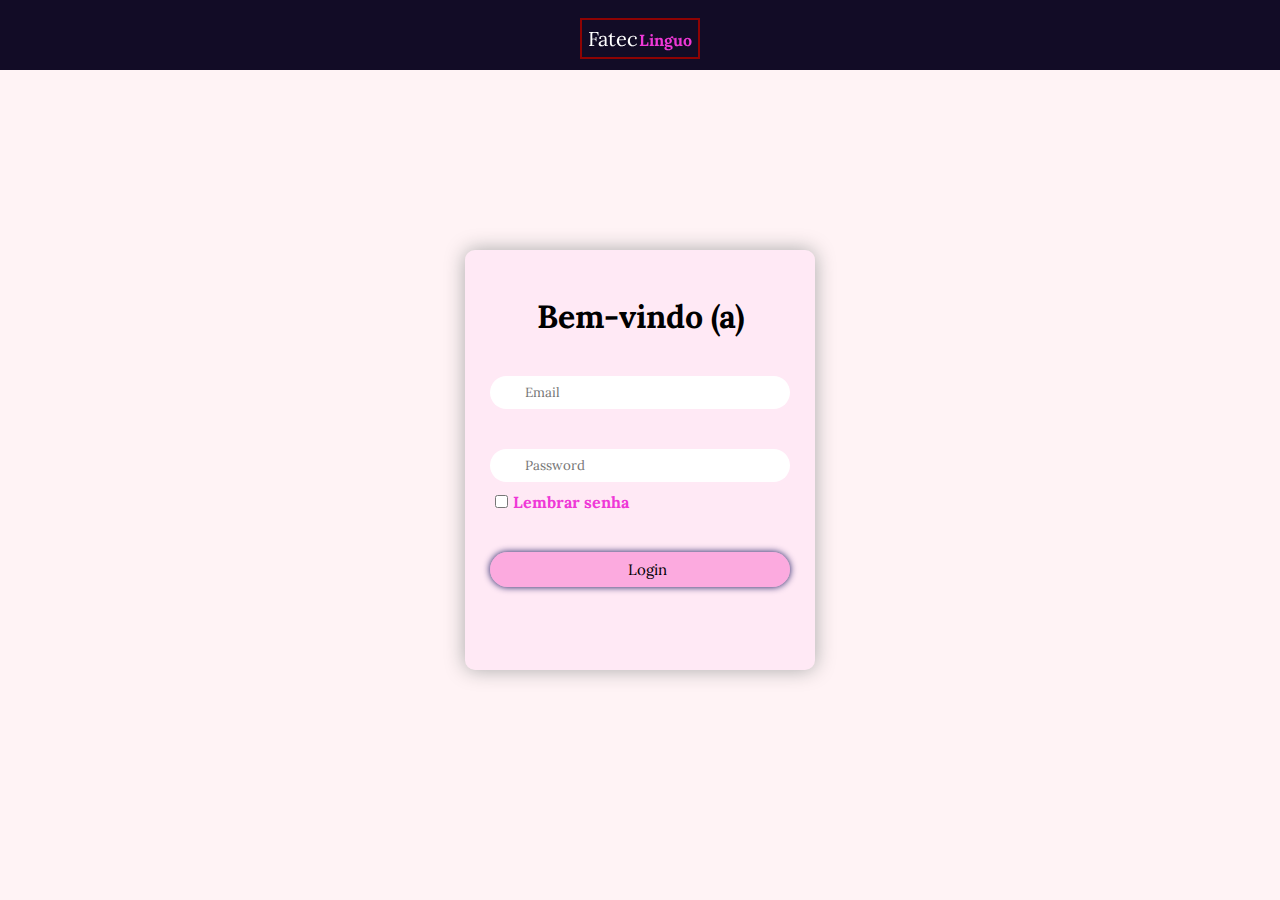
<file: login.html>
<!DOCTYPE html>
<html lang="en">
<head>
    
  <meta charset="UTF-8">
  <meta http-equiv="X-UA-Compatible" content="IE=edge">
  <meta name="viewport" content="width=device-width, initial-scale=1.0">
  <title>Login</title>
  <link rel="stylesheet" href="stylelog.css">
  <link rel="stylesheet" href="styles.css">

</head>
<body>
  <div class="row">
    <div class="col-md-6 align-self-center text-center">
        <div id="container">
            <nav class="navbar">
                <a class="fatec-linguo">Fatec<span>Linguo</span></a>
            </nav>
        </div>

        

  <div class="container">
    <div class="buttonsForm">
      
   
      
    </div>
    <h1>Bem-vindo (a)</h1>
    <form id="login">
        <input type="text" id="emailInput" placeholder="Email" required />
        <i class="fas fa-envelope iEmail"></i>
        <input type="password" id="senhaInput" placeholder="Password" required />
        <i class="fas fa-lock iPassword"></i>
        <div class="divCheck">
          <input type="checkbox" />
          <span>Lembrar senha</span>
        </div>
        <button type="button" onclick="fazerLogin()">Login</button>
      </form>
      
    
      

     
  </div>

  
  <script>
    // Função de validação de email
    function validarEmail(email) {
      var regex = /^[^\s@]+@[^\s@]+\.[^\s@]+$/;
      return regex.test(email);
    }
  
    function fazerLogin() {
      var emailInput = document.querySelector('#emailInput').value;
      var senhaInput = document.querySelector('#senhaInput').value;
  
      if (validarEmail(emailInput) && senhaInput.length >= 6) {
        // Redirecionar o usuário para a página index.html
        window.location.href = 'index.html';
      } else {
        alert('Por favor, insira um email válido e uma senha com pelo menos 6 caracteres.');
      }
    }
  </script>
  


<script src="script.js"></script>

</body>
</html>
</file>
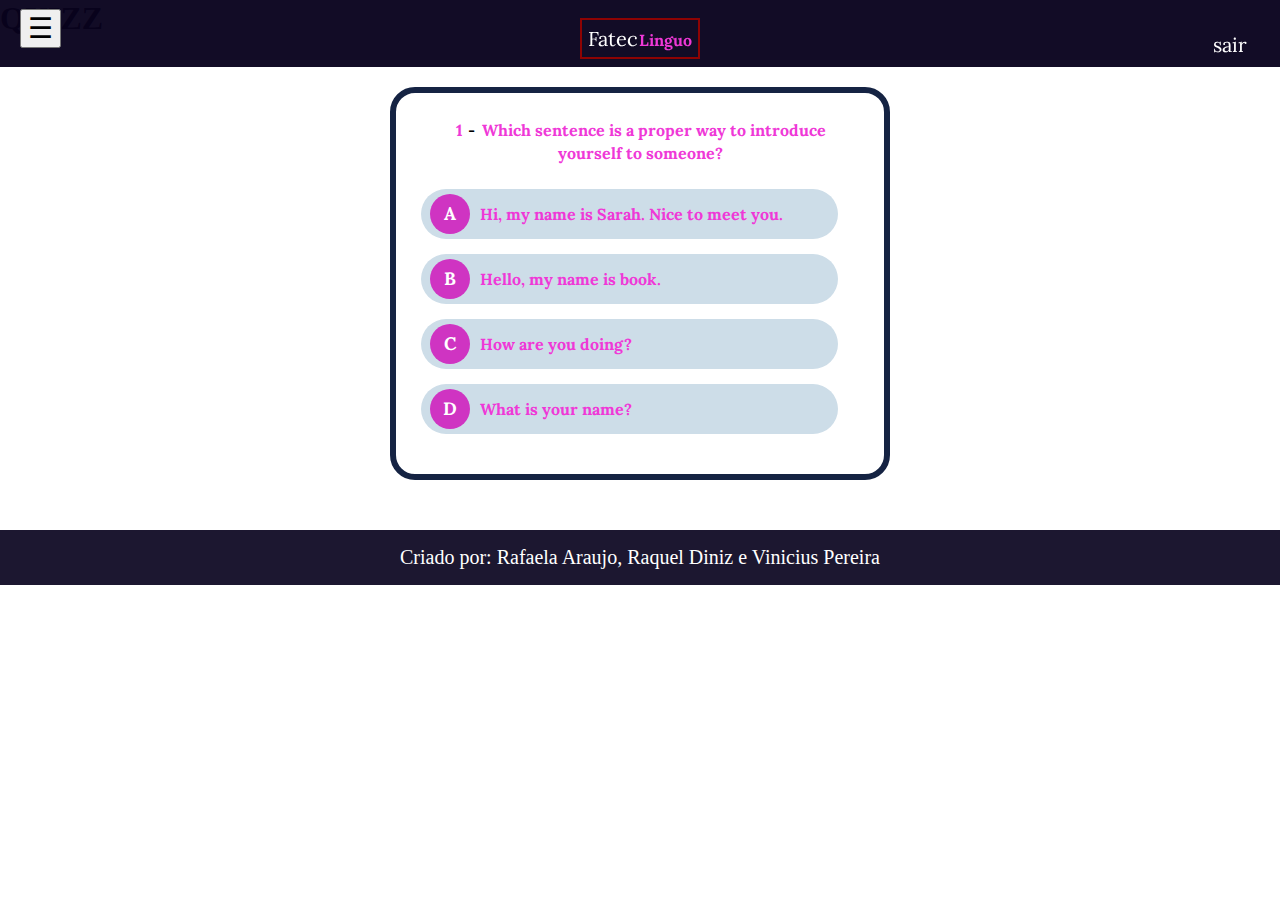
<file: quiz.html>
<!DOCTYPE html>
<html lang="en">
<head>
    <meta charset="UTF-8">
    <meta http-equiv="X-UA-Compatible" content="IE=edge">
    <title>Quizz</title>
    <meta name="viewport" content="width=device-width, initial-scale=1">
    <link rel="stylesheet" href="stylequiz.css">
    <script src="script.js" defer></script>
</head>
<body>
    <div id="container">
      <nav class="navbar">
          <a class="fatec-linguo">Fatec<span>Linguo</span></a>
          <div class="logout-button">
            <a href="login.html">sair</a>
        </div>
      </nav>
  </div>
</div>

<div class="sidebar">
    <ul>
      <li><a href="index.html">Inicio</a></li>
      <li><a href="revisao.html">Revisão</a></li>
      <li><a href="quiz.html">Quiz</a></li>
      <li><a href="creditos.html">Créditos</a></li>
      <li><a class="close-menu">Fechar</a></li>
      <!--botao para acessar o menu-->
    <button class="menu-toggle">&#9776;</button>
    </ul>        
</div>
    
   <h1>QUIZZ</h1>
   <div id="score-container" class="hide">
    <h2>Parabéns!</h2>
    <p id="display-score"><span></span>%</p>
    <p>Você acertou<span id="correct-answers">0</span> de <span id="questions-qty"></span> perguntas</p>
    <button id="restart">Refazer quizz!</button>
  </div>

  
  <!-- QUIZZ CONTAINER -->
  <div id="quizz-container">
    <p id="question">
      <span id="question-number"></span> - <span id="question-text"></span>
    </p>
    <div id="answers-box">
      <button><span class="btn-letter">a</span> <span class="question-answer"></span></button>
      <button><span class="btn-letter">b</span> <span class="question-answer"></span></button>
      <button><span class="btn-letter">c</span> <span class="question-answer"></span></button>
      <button><span class="btn-letter">d</span> <span class="question-answer"></span></button>
    </div>
  </div>

  <!-- template resposta -->
  <button class="answer-template hide"><span class="btn-letter"></span> <span class="question-answer"></span></button>


 <!-- Footer -->
 <footer class="footer">
    <p>Criado por: Rafaela Araujo, Raquel Diniz e Vinicius Pereira</p>
</footer>

<script src="quiz.js"></script>
   
   
</body>
</html>
</file>
<file: stylelog.css>
@import url('https://fonts.googleapis.com/css2?family=Cookie&family=Jost:wght@200;300&family=Lora:wght@600&display=swap');
@import url('https://fonts.googleapis.com/css2?family=Roboto+Slab&display=swap');


* {
  margin: 0;
  padding: 0;
  box-sizing: border-box;
  font-family:'Lora', Courier, monospace;
}
html {
  scroll-behavior: smooth;
}

body {
  font-family:'Lora', Courier, monospace;
  width: 100vw;
  height: 100vh;
  display: flex;
  align-items: center;
  justify-content: center;
  background-color: rgba(255, 202, 211, 0.219);
  
  
}

.navbar {
  position: fixed;
  top: 0;
  bottom: -2;
  left: 0;
  width: 100%;
  font-family: "Lora";
  font-size: 30px;
  text-align: center;
  color: white;
  background-color: #08021df5;
  padding: 16px;
}

.navbar a {
  color: #fff;
  text-decoration: none;
  font-size: 20px;
  font-family:'Lora', monospace;
  padding: 6px;
  
 
}

.fatec-linguo {
    border: 2px solid rgb(142, 3, 3);
    margin: 5px;
    padding: 1.5em;
}  

.container {
  background-color: rgba(255, 202, 248, 0.219);
  padding: 6px;
  width: 350px;
  height: 420px;
  display: flex;
  flex-direction: column;
  align-items: center;
  position: relative;
  overflow: hidden;
  border-radius: 10px;
  box-shadow: 0 0 20px 0 darkgrey;
}

form {
  position: absolute;
  margin-top: 80px;
  transition: .5s;
  width: 300px;
  height: 400px;
}

.buttonsForm {
  margin-top: 40px;
  position: relative;
  border-radius: 30px;
  box-shadow: 0 0 7px 0 rgb(23, 18, 92);
}


.btnColor {
  position: absolute;
  width: 108px;
  height: 100%;
  background-color: #f866c77a;
  border-radius: 30px;
  transition: .3s;
  
}

input[type="text"], input[type="password"] {
  border: none;
  margin-top: 40px;
  border-radius: 60px;
  padding: 8px 0 8px 35px;
  outline: none;
  width: 100%;
  
  
}

button[type="button"] {
  box-shadow: 0 0 7px 0 rgb(23, 18, 92);
  background-color: #f866c77a;
  border-radius: 30px;
  width: 100%;
  border: none;
  outline: none;
  padding: 8px 0 8px 15px;
  font-size: 15px;
  margin-top: 40px;
  cursor: pointer;
  color: #000000;
}

.divCheck {
  margin: 10px 0 0 5px;
  width: 80%;
  font-size: 13px;
  color: rgb(90, 87, 87);
}

#signin {
  left: 25px;
  
}

#signup {
  left: 450px;
}

i {
  position: absolute;
  left: 0;
  padding: 10px 10px;
}

.iEmail {
  top: 40px;
}

.iPassword {
  top: 114px;
}
</file>
<file: styles.css>
@import url('https://fonts.googleapis.com/css2?family=Cookie&family=Jost:wght@200;300&family=Lora:wght@600&display=swap');
@import url('https://fonts.googleapis.com/css2?family=Roboto+Slab&display=swap');


* {
  box-sizing: border-box;
  text-decoration: none;
  margin: 0;
}

html {
  scroll-behavior: smooth;
}

/* menu lateral e bar */
.navbar {
  position: fixed;
  top: 0;
  bottom: -2;
  left: 0;
  width: 100%;
  font-family: "Lora";
  font-size: 30px;
  text-align: center;
  color: white;
  background-color: #08021df5;
  padding: 16px;
}


.logout-button {
  margin-top: -22px;
  margin-bottom: -6px;
  padding-left: 830px;
  margin-left: 350px;
  color: white;
  font-size: 15px;
}


.navbar a {
  color: #fff;
  text-decoration: none;
  font-size: 20px;
  font-family:'Lora', monospace;
  padding: 6px; 
}

.sair{
  margin-left: 600px;
  padding-left: 608px;
  margin-bottom: 0px;
  margin-top: -38px;
  
}

/*BOTAO PARA SAIR*/
#btnRedirect{
  cursor: pointer;
  image-rendering: auto;
  margin-left: 314px;
}

/*Botao saiba mais*/
.btn-right {
  float: right;
  cursor: pointer;
  font-weight: bolder;
  background-color: #fdc03bca; 
  border-radius: 45%;
  font-size: 19px;
  box-shadow: none;
  color: white;
  border: none;
  padding: 4px 16px 4px 13px;
  margin-left: 3px;
  margin-top: 22px;
  margin-right: 3px;
}

.btn-right-anc{
  text-decoration: none;
  color: white;
}

span{
  font-size: 16px;
  font-family: 'Lora', Courier, monospace;
  color: #ef38d7;
  margin-left: 1.9px;
  margin-top: 20px;
  font-weight: bold;
}
/* Estilos para o menu lateral */
.sidebar {
  padding: 2px;
  position: fixed;
  top: 0;
  left: -300px;
  width: 209px;
  height: 100%;
  background-color: #08021de1;
  padding-top: 60px;
  transition: all 0.3s ease;
  z-index: 2;
}

.content {
  padding: 7px;
}

.sidebar ul {
  list-style: none;
  margin: 0;
  padding: 12px;
}

.sidebar li {
  margin-bottom: 10px;
}



.sidebar li a {
  display: block;
  padding: 13px;
  color: #ffffff;
  font-size: 18px;
  text-decoration: none;
  transition: all 0.3s ease;

}

.sidebar li a:hover {
  background-color: #92a1cd;
}

.menu-toggle {
  position: fixed;
  top: 9px;
  left: 20px;
  font-size: 28px;
  cursor: pointer;
  z-index: 4;
}

/* Estilos para abrir e fechar o menu */
.menu-open {
  transform: translateX(300px);
  cursor: pointer;
 
  font-family:'Lora', Courier, monospace;
}

.menu-close {
  transform: translateX(0);
  cursor: pointer;
  background-color: #92a1cd;
}

.fatec-linguo {
  border: 2px solid rgb(142, 3, 3);
  margin: 5px;
  padding: 1.5em;
}

.container-banners {
  margin-top: -3px;
  margin-bottom: 3px;
  padding-top: 50px;
  padding-bottom: 23px;
}

.container-banners .slide-container .slide {
  background-color: #08021df5;
  width: 400px;
  height: 218px;
  min-height: 100vh;
  display: flex;
  align-items: center;
  flex-wrap: wrap;
  gap: 15px;
  padding: 20px 9%;
  padding-bottom: 100px;
  margin-top: 2px;
}

.container-banners .slide-container .slide .content-slide {
  flex: 1 1 350px;
  animation: slideContent 0.4s linear 0.4s backwards;
}

@keyframes slideContent {
  0% {
    opacity: 0;
    transform: translateX(-50px);
  }
}


.container-banners .slide-container .slide .content-slide .btn-slide {
  margin-top: 10px;
  display: inline-block;
  background: rgb(255, 168, 243);
  color: #ffffff;
  font-size: 15px;
  padding: 9px 40px;
  border-radius: 5px;
  font-family: 'Noto Sans', sans-serif;
  text-decoration: none;
}

.container-banners .slide-container .slide .content-slide .btn-slide:hover{
  background: rgba(254, 124, 213, 0.45);
  border: 2px solid #d46dc6;
  color: #ffffff;
}

.container-banners .slide-container{
  display: none;
}

.container-banners .slide-container.active{
  display: block;
}
.container-banners .slide-container .slide .banner1 {   
      z-index: 1;
      position: absolute; 
      right: 0; 
      min-width: 100%; 
      min-height: 100%;
      width: 100vw; 
      height: auto; 
      z-index: -1000;
      /* background: url(img/Seja\ bem-vindo\,\ Fateco\ \(a\)\ \(1\).gif) no-repeat;
      background-size: cover; 
   */
}
.banner1 .banner2 .banner3 {
  max-width: 100%;
  min-width: 50%;
  max-height: 100%;
  min-height: 50%;
  width: 50%;
  height: 200px;
}

.container-banners .slide-container:nth-child(1) .slide{
  background: url(img/banner1.gif);
  background-size:cover;
  background-repeat: no-repeat;
  width: 100vw;
  height: 70vh;
}


.container-banners .slide-container:nth-child(2) .slide{
  background: url(img/banner2.gif);
  background-size:cover;
  background-repeat: no-repeat;
  width: 100vw;
  height: 100vh;
}
.container-banners .slide-container:nth-child(3) .slide{
  background: url(img/banner3.gif);
  background-size:cover;
  background-repeat: no-repeat;
  width: 100vw;
  height: 100vh;
}
.container-banners #prev, 
.container-banners #next {
  position: absolute;
  top:90%;
  transform: translateY(-50%);
  color: #ffffff;
  background: #c787dad3;
  height: 44px;
  width: 31px;
  line-height: 50px;
  font-size: 20px;
  text-align: center;
  cursor: pointer;
  font-weight: bolder;
  border-radius: 60px;
}

.container-banners #prev:hover, 
.container-banners #next:hover{
  background: #a355d761;
}
.container-banners #prev{
  left: 51px;
}

.container-banners #next{
  right: 20px;
}

@media(max-width: 500px){
  .container-banners #prev{
      left: 0px;
      top: 60%;
  }

  .container-banners #next{
      right: 0px;
      top: 60%;
  }

  .container-banners .slide-container .slide .content-slide p{
      font-size: 16px;
      color: #ffffff;
      font-family: 'Noto Sans', sans-serif;
      width: 70%;
      height: 10%;
  
  }
}


/*estilo para vídeos de slides do canvas*/
.slides-canvas .max-width{
  width: 100%;
  margin-bottom: 0;
  height: 100%;
}
.slides-canvas video{
  width: 100%;
  height: 100%;
}

/* Estilos para os botões de navegação */
.nav-btn {
  display: inline-block;
  padding: 10px 20px;
  background-color: #120949e7;
  color: white;
  text-decoration: none;
  border-radius: 5px;
}

.nav-btn:hover {
  background-color: #ace7ae;
}

header {
  background-color: rgba(255, 192, 203, 0.663);
}

/*banner*/
#container {
  display: flex;
  flex-wrap: wrap;
  justify-content: space-around;
  margin-top: 20px;
}

#container-semestre {
 
  gap: 20px;
  padding-top: 60px;
  display: flex;
  flex-wrap: wrap;
  justify-content: space-around;
  margin-top: 20px;
}


/* QUANDO FOR MEXER EM REVISAO, MAS LEMBRE-SE QUE ALTERA O BOX DO INICIO */
/* para mexer e alinhar os box de semestre, as imagens parecem no obedecer, mas tem jeito */

#first,
#second,
#third,
#four {
  display: flex;
  flex-direction: column;
  justify-content: center;
  align-items: center;
  width: 240px;
  height: 240px;
  margin-bottom: 50px;
  border: 2px solid #333;
  background-color: #ccc;
  padding: 10px;
  box-shadow: 5px 5px 5px #333;
}

#first:hover,
#second:hover,
#third:hover,
#four:hover {
  transform: scale(1.1);
  transition: all 0.5s ease-in-out;
}

/* para mexer no tamanho dos titulos da página inicial, pq se for em revisao você terá que aumentar o nome do id ou class para batata-revisao*/
#first h2,
 #four h2 {
  font-size: 20px;
  margin-top: 9px;
  padding: 3px;
}


.first-paragraph{
  text-decoration: underline;
  font-size: 18px;
  padding-top: 8px;
}

ul{
  margin-left: -33px;
  font-size: 18px;
  padding-top: 12px;
}

#second h2 {
  font-size: 20px;
  margin-top: 9px;
  padding: 3px;
}
.second-paragraph{
  text-decoration: underline;
  font-size: 18px;
  padding-top: 8px;
}

#third h2 {
  font-size: 20px;
  margin-top: 20px;
  padding: 3px;
}
.third-paragraph {
  text-decoration: underline;
  font-size: 18px;
  padding-top: 8px;
}


.four-paragraph{
  text-decoration: underline;
  font-size: 18px;
  padding-top: 8px;
}



/*PARTE DOS SEMESTRES*/
#container {
  display: flex;
  flex-wrap: wrap;
  justify-content: space-around;
  margin-top: 20px;
}
/* para mexer e alinhar os box de semestre, as imagens parecem no obedecer, mas tem jeito */
#first,
#four {
  display: flex;  
  align-items: center;
  width: 228px;
  height: 366px;
  margin-bottom: 50px;
  border: 2px solid #333;
  background-color: #ccc;
  padding: 30px;
  box-shadow: 5px 5px 5px #333;
}

#second,
#third{
  display: flex;
  flex-direction: column;
  justify-content: center;
  align-items: center;
  width: 225px;
  height: 369px;
  margin-bottom: 50px;
  border: 2px solid #333;
  background-color: #ccc;
  padding: 17px;
  box-shadow: 5px 5px 5px #333;
}

#first:hover,
#second:hover,
#third:hover,
#four:hover {
  transform: scale(1.1);
  transition: all 0.5s ease-in-out;
}

/* para mexer no tamanho dos titulos */
#first h1 {
  font-size: 20px;
  margin-bottom: 20px;
 
}

#second h2 {
  font-size: 20px;
  padding: 3px;
}

#third h3 {
  font-size: 20px;
  margin-bottom: 20px;
  
}

#four h4 {
  font-size: 20px;
  margin-bottom: 20px;
 
}

#first img,
#four img {
  
  width: 111%;
  box-shadow: 5px 5px 5px #333;
  margin-bottom: 2px;
}

#second img,
#third img {
  margin-top: 25px;
  width: 86%;
  box-shadow: 5px 5px 5px #333;
  margin-bottom: 2px;
}


/* SOMENTE PARA A PAGINA DE REVISAO */
#container-revisao {
  display: flex;
  flex-direction: column;
  margin-bottom: 4px;
  padding-top: 56px;
  padding-bottom: 10px;
  margin-left: 9px;
  margin-right: 10px;
}

.revisao-item {
  display: flex;
  align-items: flex-start;
  margin-bottom: 4px;
  padding-top: 10px;
  padding-bottom: 10px;
}


/*IMAGENS REVISAO SOMENTE*/
.revisao-img1{
  margin-left: 18px;
  width: 200px;
  height: auto;
  border-radius: 20px;
  margin-right: 10px;
  margin-top: 34px;
}

.revisao-img2{
  margin-left: 18px;
  width: 200px;
  height: auto;
  border-radius: 20px;
  margin-right: 10px;
  margin-top: 32px;
}

.revisao-img3{
  margin-left: 18px;
  width: 200px;
  height: auto;
  border-radius: 20px;
  margin-right: 10px;
  margin-top: 43px;
}

.revisao-img4{
  margin-left: 18px;
  width: 200px;
  height: auto;
  border-radius: 20px;
  margin-right: 10px;
  margin-top: 43px;
}


.revisao-item .content-container {
  display: flex;
  flex-direction: column;
  align-items: flex-start;
  margin-right: 10px;
}

.revisao-item p {
  text-align: justify;
  padding: 1px;
  font-size: 18px;
  background-color: white;
  border-radius: 10px;
  color: black;
  padding: 33px;
  margin: 25px;
}

.revisao-item .nav-btn {
  margin-top: 10px;
}

footer {
  text-align: center;
  color: #fff;
  background-color: #08021dea;
  padding-top: 16px;
  padding-bottom: 16px;
  font-size: 20px;

}

footer:hover {
  color: white;
}



/*PAGINA DE CRÉDITOS*/
.quem-somos{
  align-items: center;
  margin: 73px 50px 50px 111px;
  padding: 20px;
 
  background-color: rgba(255, 192, 203, 0.663);
  border-radius: 10px;
  width: fit-content;
  
}

.quem-somos h1{
  font-family: 'Lora';
  font-size: 30px;
  padding-top: 20px;
  text-align: center;
  
}
.quem-somos h2{
  font-family: 'Poppins';
  font-size: 18px;
  padding-top: 30px;
  padding-bottom: 10px;
  text-align: center;
  justify-content: space-between;

}
.quem-somos p{
  font-size: 22px;
  text-align: center;
  margin-bottom: -2px;
}
.quem-somos .paragrafo-destaque{
 padding-top: 35px;
  font-size: 22px;
  font-family: 'Lora';
  margin-bottom: -25px;
}

.quem-somos a{
  color: rgb(237, 20, 205);
  transition: color 0.3s ease;
  display: inline-block;
  
}

.quem-somos a:hover{
  color: #c55c1a;
  transition: color 0.3s ease;
}


/*SAIBA MAIS IMAGEM*/
.img-semestre1{
  margin-left: 18px;
  width: 800px;
  height: auto;
  border-radius: 20px;
  margin-right: 10px;
  margin-top: 43px;
}
</file>
<file: stylequiz.css>
@import url('https://fonts.googleapis.com/css2?family=Cookie&family=Jost:wght@200;300&family=Lora:wght@600&display=swap');
@import url('https://fonts.googleapis.com/css2?family=Roboto+Slab&display=swap');

* {
  box-sizing: border-box;
  text-decoration: none;
  margin: 0;
}

html {
  scroll-behavior: smooth;
}

/* menu lateral e bar */
.navbar {
  position: fixed;
  top: 0;
  bottom: -2;
  left: 0;
  width: 100%;
  font-family: "Lora";
  font-size: 30px;
  text-align: center;
  color: white;
  background-color: #08021df5;
  padding: 16px;
}

.navbar a {
  color: #fff;
  text-decoration: none;
  font-size: 20px;
  font-family:'Lora', monospace;
  padding: 6px;
  
 
}
span{
  font-size: 16px;
  font-family: 'Lora', Courier, monospace;
  color: #ef38d7;
  margin-left: 1.9px;
  margin-top: 20px;
  font-weight: bold;
}
/* Estilos para o menu lateral */
.sidebar {
  padding: 2px;
  position: fixed;
  top: 0;
  left: -300px;
  width: 209px;
  height: 100%;
  background-color: #08021de1;
  padding-top: 60px;
  transition: all 0.3s ease;
  z-index: 2;
}

.content {
  padding: 7px;
}

.sidebar ul {
  list-style: none;
  margin: 0;
  padding: 12px;
}

.sidebar li {
  margin-bottom: 10px;
}

.sidebar li a {
  display: block;
  padding: 13px;
  color: #ffffff;
  font-size: 18px;
  text-decoration: none;
  transition: all 0.3s ease;

}

.sidebar li a:hover {
  background-color: #92a1cd;
}

.menu-toggle {
  position: fixed;
  top: 9px;
  left: 20px;
  font-size: 28px;
  cursor: pointer;
  z-index: 4;
}

/* Estilos para abrir e fechar o menu */
.menu-open {
  transform: translateX(300px);
  cursor: pointer;
 
  font-family:'Lora', Courier, monospace;
}

.menu-close {
  transform: translateX(0);
  cursor: pointer;
  background-color: #92a1cd;
}

.fatec-linguo {
  border: 2px solid rgb(142, 3, 3);
  margin: 5px;
  padding: 1.5em;
}
.hide{
    display: none !important;
}

#main-title{
    padding: 40px 0;
    text-align: center;
    background-color: #9a5694;
    border-top-left-radius: 50px;
    border-top-right-radius: 50px;

}

#score-container{
    background-color: #CDDDE8;
    color: #000;
    text-align: center;
    width: 300px;
    margin: 50px auto;
    padding: 25px;
    border-radius: 20px;
}

#score-container p{
    font-size: 14px ;
    margin: 20px 0;
}

#score-container #display-score{
    font-size: 32px;
    font-weight: bold;
}

#correct-answers{
    font-weight: bold;
    color: #40B576;
}

#questions-qty{
    font-weight: bold;
    color:#075EA4;
}

#restart{
    background-color: #E78230;
    color: #FFF;
    font-weight: bold;
    height: 50px;
    border-radius: 24px;
    border: 5px solid transparent;
    width: 180px;
    text-transform: uppercase;
    margin-top: 20px;
    cursor: pointer;
    transition: 0.5s;
}

#restar:hover{
    background-color: transparent;
    border-color: #cf34c2;
    color: #cf34c2;
}

/*Quiz container*/

#quizz-container {
    width: 500px;
    margin: 50px auto;
    border: 6px solid #152343;
    padding: 25px;
    border-radius: 25px;
  }
  
  #question {
    text-align: center;
    margin-bottom: 25px;
    font-size: 20px;
  }
  
  #question-number {
    font-weight: bold;
  }
  
  #answers-box button {
    display: flex;
    align-items: center;
    margin: 15px 0;
    width: 417px;
    height: 50px;
    border-radius: 25px;
    background-color: #CDDDE8;
    border: 2px solid transparent;
    text-align: left;
    padding-bottom: 22px;
    padding-left: 5px;
    color: #000;
    cursor: pointer;
    transition: .5s;
  }
  
  #answers-box button:hover {
    background-color: #fff3ff;
    color: #FFF;
  }
  
  #answers-box .btn-letter {
    font-size: 18px;
    font-weight: bold;
    background-color: #cf34c2;
    color: #FFF;
    border-radius: 50%;
    line-height: 40px;
    text-align: center;
    text-transform: uppercase;
    flex: 1 1 0;
    max-width: 40px;
  }
  
  .question-answer {
    flex: 1 1 0;
    margin-left: 10px;
    font-size: 16px;
    padding-right: 20px;
  }
  
  #quizz-container .wrong-answer,
  #quizz-container .wrong-answer .btn-letter {
    background-color: #E62210;
    color: #FFF;
  }
  
  #quizz-container .correct-answer,
  #quizz-container .correct-answer .btn-letter {
    background-color: #40B576;
    color: #FFF;
  }
  
  /* RESPONSIVO */
  @media(max-width: 450px) {
  
    #quizz-container {
      border: none;
      width: 100%;
    }
  
    #answers-box button {
      width: 100%;
    }
  
    #score-container {
      width: 90%;
    }
  
  }
  h1{
    align-items: center;
  }

  .logout-button {
    margin-top: -22px;
    margin-bottom: -6px;
    padding-left: 830px;
    margin-left: 350px;
    color: white;
    font-size: 15px;
  }
  
  
footer {
  text-align: center;
  color: #fff;
  background-color: #08021dea;
  padding-top: 16px;
  padding-bottom: 16px;
  font-size: 20px;

}

footer:hover {
  color: white;
}
</file>
